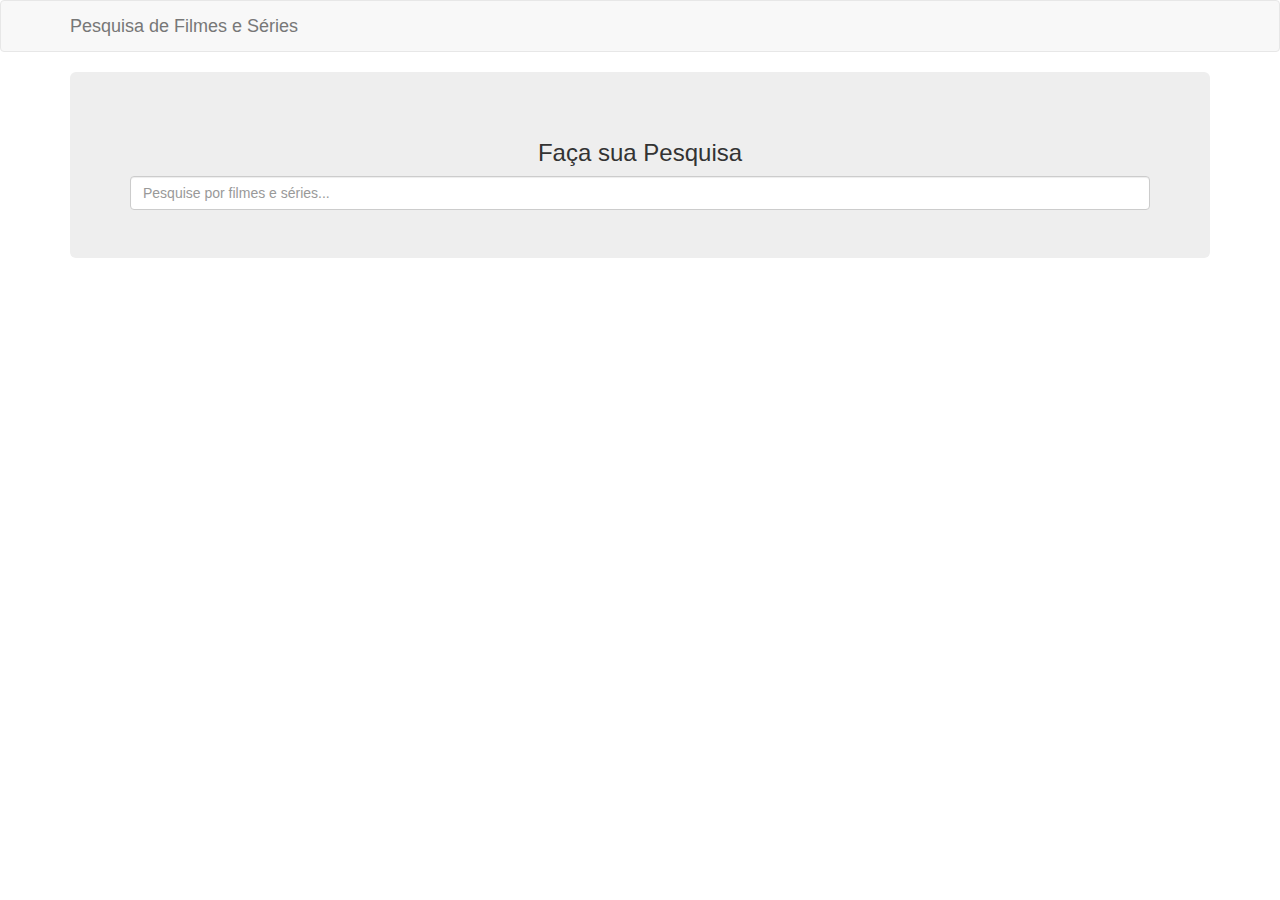
<file: index.html>
<!DOCTYPE html>
<html>

<head>
  <meta charset="utf-8">
  <title>Pesquisa de Filmes e Séries</title>
  <link rel="stylesheet" href="css/bootstrap.min.css">
  <link rel="stylesheet" href="css/style.css">
  <link rel="stylesheet" href="css/jquery-ui.css" />
  <script src="js/jquery-3.2.1.min.js"></script>
  <script src="js/jquery-ui.min.js"></script>
</head>

<body>
  <nav class="navbar navbar-default">
    <div class="container">
      <div class="navbar-header">
        <a class="navbar-brand" href="index.html">Pesquisa de Filmes e Séries</a>
      </div>
    </div>
  </nav>

  <div class="container">
    <div class="jumbotron">
      <h3 class="text-center">Faça sua Pesquisa</h3>
      <form id="searchForm">
        <input type="text" class="form-control" id="searchText" placeholder="Pesquise por filmes e séries...">

      </form>
    </div>
  </div>

  <div class="container">
    <div id="movies" class="row"></div>
    <div id="error" class="jumbotron"></div>
    <div id="pagination" class="pagination-sm"></div>
  </div>

  <script src="js/jquery.twbsPagination.min.js"></script>
  <script src="js/axios.min.js"></script>
  <script src="js/common.js"></script>
  <script src="js/index.js"></script>
</body>

</html>
</file>
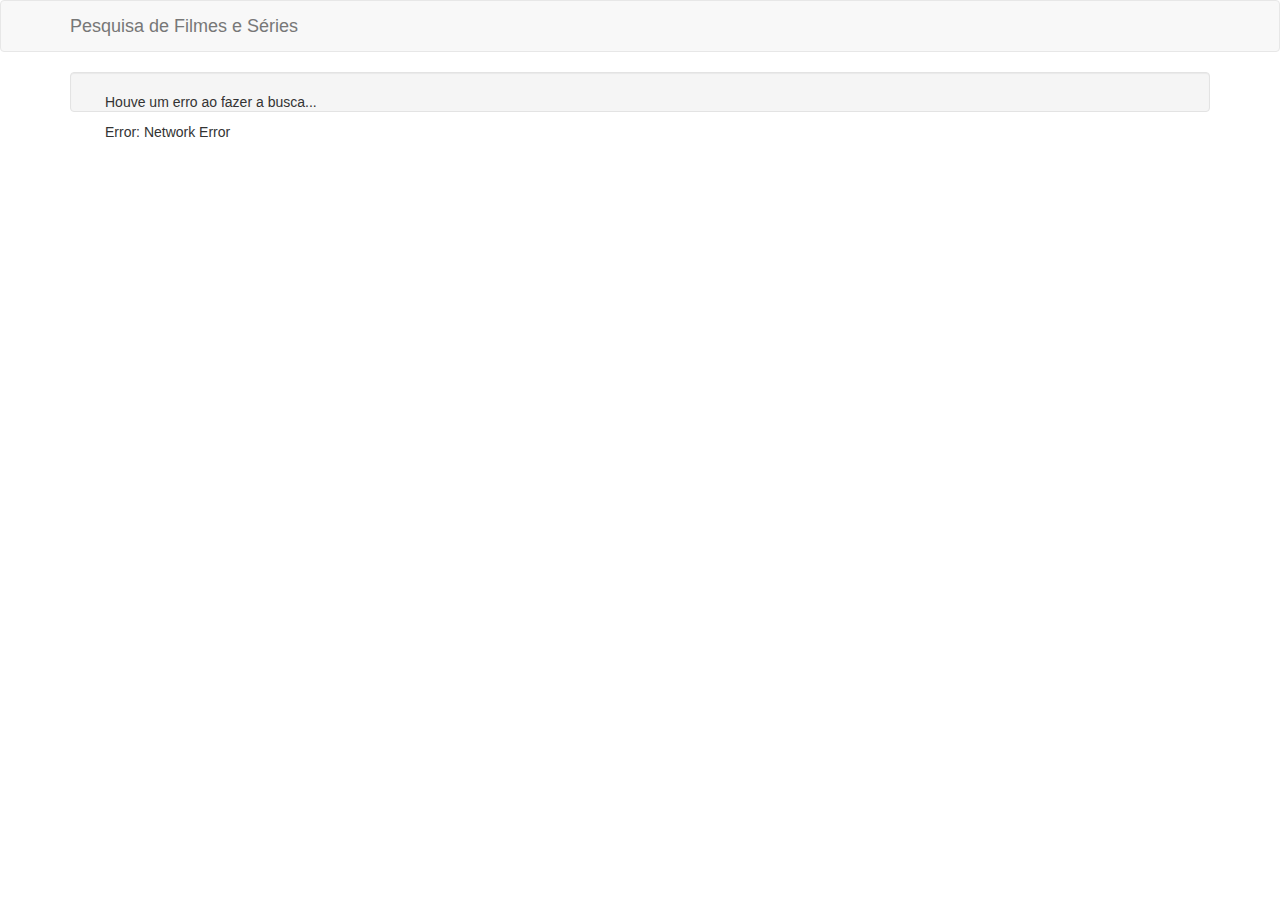
<file: movie.html>
<!DOCTYPE html>
<html>

<head>
  <meta charset="utf-8">
  <title></title>
  <link rel="stylesheet" href="css/bootstrap.min.css">
  <link rel="stylesheet" href="css/style.css">
  <script src="js/jquery-3.2.1.min.js"></script>
</head>

<body>
  <nav class="navbar navbar-default">
    <div class="container">
      <div class="navbar-header">
        <a class="navbar-brand" href="index.html">Pesquisa de Filmes e Séries</a>
      </div>
    </div>
  </nav>

  <div class="container">
    <div id="movie" class="well"></div>
  </div>

  <script src="js/axios.min.js"></script>
  <script src="js/common.js"></script>
  <script src="js/movie.js"></script>
  <script>
    getMovie();
  </script>
</body>

</html>
</file>
<file: css/style.css>
#movies img, #movie img{
  width:100%;
}

@media(min-width:640px){
  #movies .col-md-3 .well{
    height: 390px;
  }

  #movies .col-md-3 img{
    height:240px;
  }

  #movies img, #movie img{
    width:75%;
  }
}

.pagination a {
  color: black;
  float: left;
  padding: 8px 16px;
  text-decoration: none;
  transition: background-color .3s;
}

.pagination a.active {
  background-color: dodgerblue;
  color: white;
}

.pagination a:hover:not(.active) {background-color: #ddd;}

.pagination{
  display: inline-block;
  padding: 10px;
  width: 100%;
  max-width: 660px;
}
</file>
